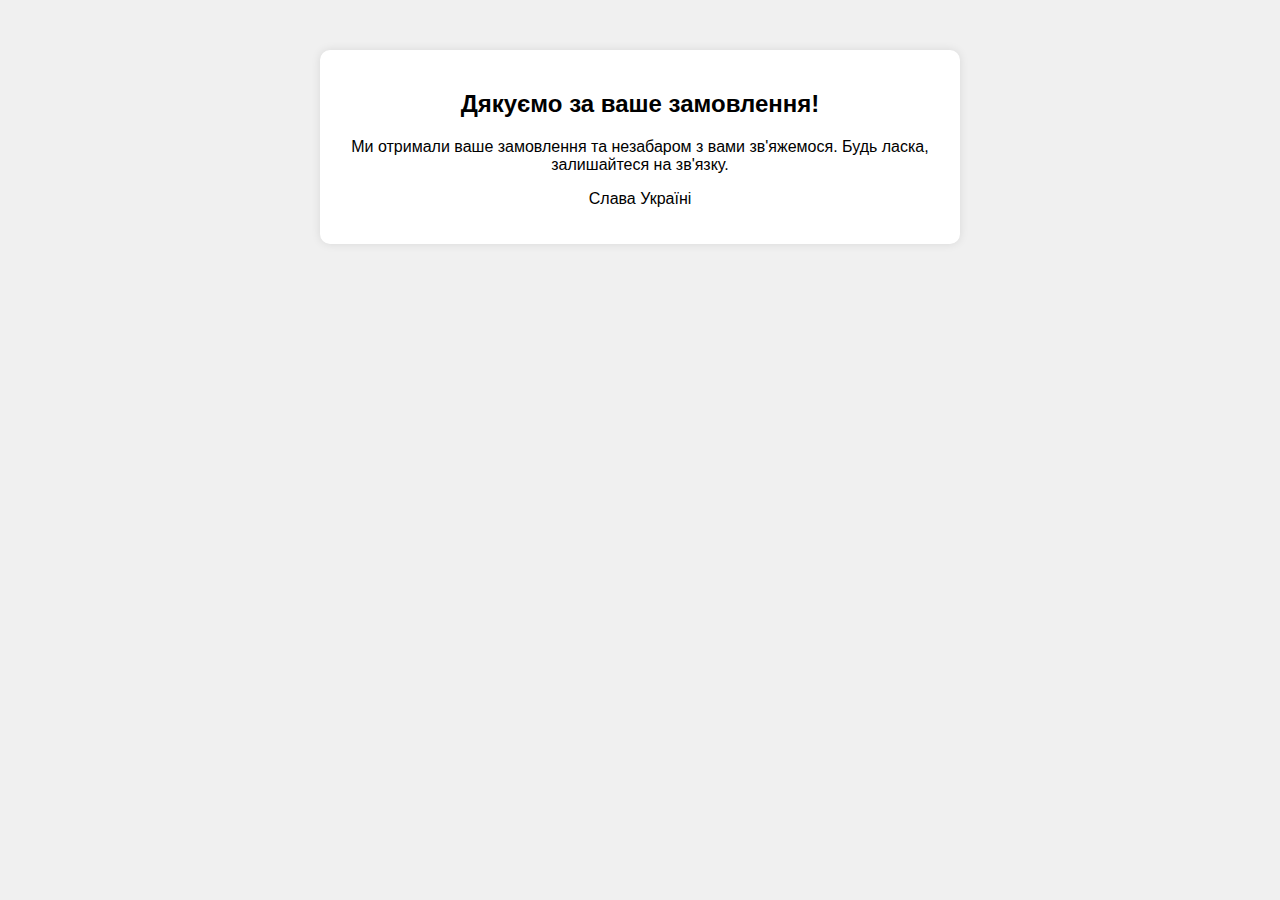
<file: дитяча гойдалка_files/thank_you_page.html>
<!DOCTYPE html>
<html lang="en">
<head>
    <meta charset="UTF-8">
    <meta name="viewport" content="width=device-width, initial-scale=1.0">
    <title>Дякуємо за замовлення!</title>
    <style>
        body {
            font-family: Arial, sans-serif;
            margin: 0;
            padding: 0;
            background-color: #f0f0f0;
            text-align: center;
            padding-top: 50px;
        }
        .thank-you-message {
            background-color: #fff;
            border-radius: 10px;
            box-shadow: 0px 0px 10px rgba(0, 0, 0, 0.1);
            padding: 20px;
            max-width: 600px;
            margin: 0 auto;
        }
    </style>
</head>
<body>
    <div class="thank-you-message">
        <h2>Дякуємо за ваше замовлення!</h2>
        <p>Ми отримали ваше замовлення та незабаром з вами зв'яжемося. Будь ласка, залишайтеся на зв'язку.</p>
        
        <p>Слава Україні</p>



    </div>
   
</body>
</html>
</file>
